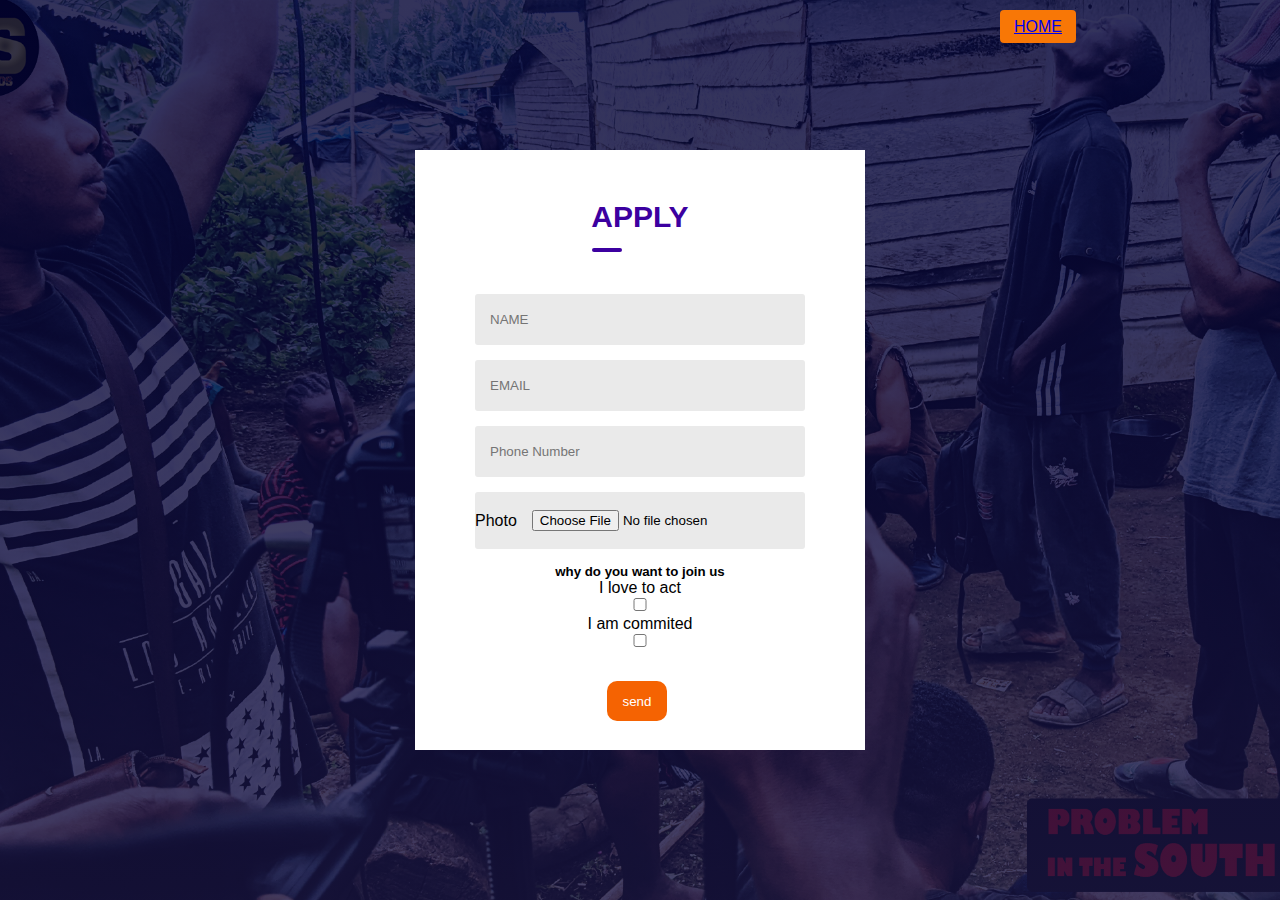
<file: apply.html>
<!DOCTYPE html>
<html lang="en">
<head>
    <meta charset="UTF-8">
    <meta name="viewport" content="width=device-width, initial-scale=1.0">
    <title>Apply pageCreative squad studios </title>
    <link rel="stylesheet" href="apply.css">
    <link href='https://unpkg.com/boxicons@2.1.4/css/boxicons.min.css' rel='stylesheet'>

</head>
<body>
    
    
    <div class="container">
        <div class="nav_container">
  
            <li><a href="index.html" class="Home">Home</a></li>
            
         </div>
        <div class="form-box">
            <h1 id="tittle">APPLY</h1>
            <form action="https://formsubmit.co/creativesquadstudios@gmail.com" method="POST" enctype="multipart/form-data">
                <div class="input-group">
                    <div class="input-field" id="namefield">
                        <input type="text" placeholder="NAME" name="name" required>

                    </div>
                    <div class="input-field">
                        <input type="EMAIL" placeholder="EMAIL" name="email" required>

                    </div>
                    <div class="input-field">
                    <input type="text" name="Phone" placeholder="Phone Number" required>
                    </div>
                    <div class="input-field">
                        <label for="photo">Photo</label>
                        <input type="file" name="photo">

                    </div>
                
                        <h5>why do you want to join us</h5>
                        <label for="I love yo act">I love to act</label>
                        <input type="checkbox" value="love to act" id="love" name="love to act">
                        <label for="I am commited">I am commited</label>
                        <input type="checkbox" value="commited" id="commited" name=" I am commited">
        
                    <div class="input-field">
                        <input type="hidden" name="_template" value="table">

                    </div>

                    
                <div class="btn-field">
                    <button type="submit" id="SignupBtn">send</button>
                
                </div>
            </form>
        </div>
        
    </div> 

    
</body>
</file>
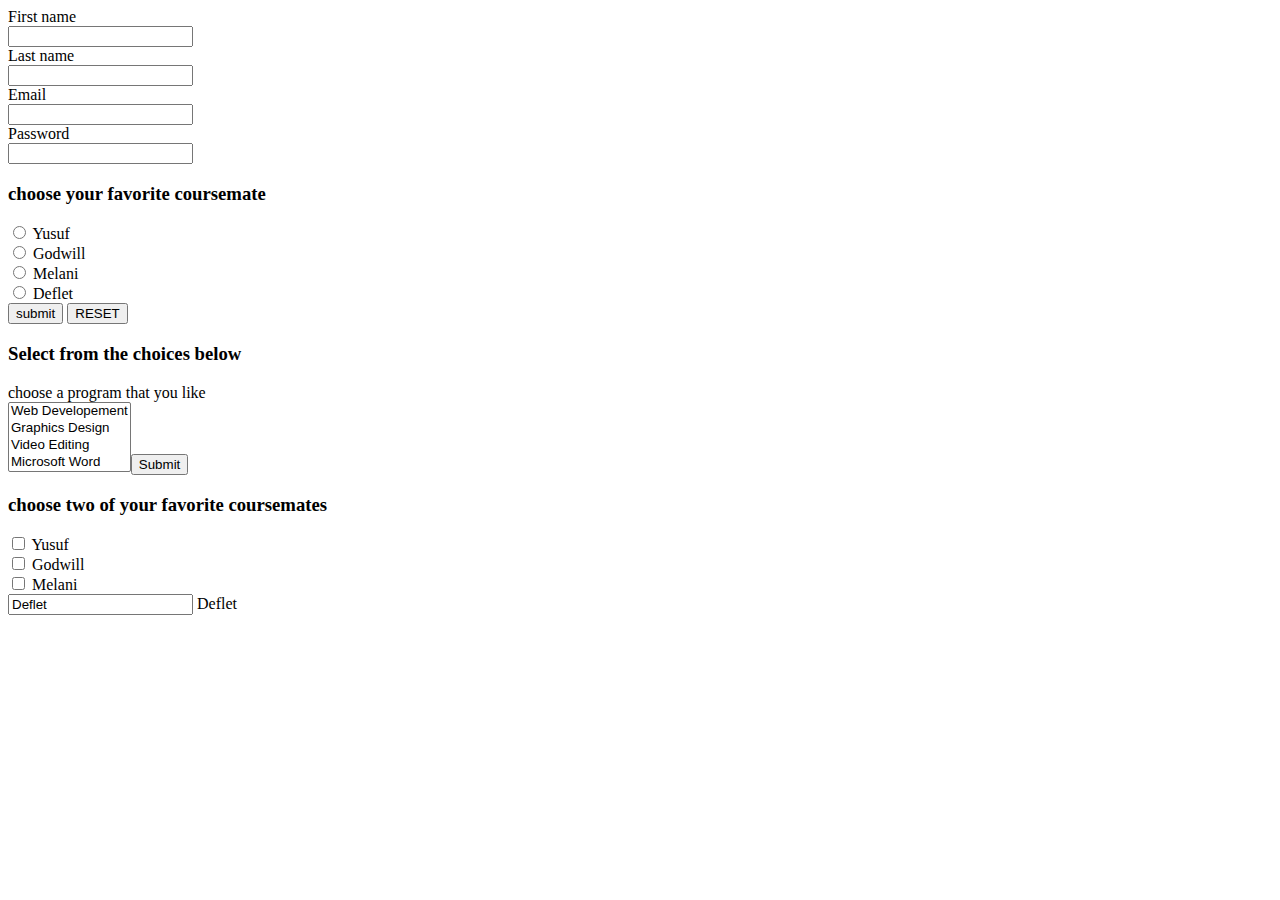
<file: form.html>
<!DOCTYPE html>
<html lang="en">
<head>
    <meta charset="UTF-8">
    <meta name="viewport" content="width=<f>, initial-scale=1.0">
    <title>Document</title>
</head>
<body>
    <form>
        <label for="fname"> First name</label><br>
        <input type="text" id="fname" name="fname"><br>
        <label for="lname"> Last name</label><br>
        <input type="text" id="lname" name="lname"><br>
        <label for="Email"> Email</label><br>
        <input type="text" id="EMAIL" name="EMAIL"><br>
        <label for="password"> Password</label><br>
        <input type="text" id="Password" name="PASSWORD"><br>
    </form>
    <div class="friend">
        
            <h3>
                choose your favorite coursemate 
            </h3>
            <form>
                <input type="radio" id="Yusuf" name="fav_friend" value="Yusuf">
                <label for="Yusuf"> Yusuf</label><br>
                <input type="radio" id="Godwill" name="fav_friend" value="Godwill">
                <label for="Yusuf"> Godwill</label><br>
                <input type="radio" id="Melani" name="fav_friend" value="Melani">
                <label for="Yusuf"> Melani</label><br>
                <input type="radio" id="Deflet" name="fav_friend" value="Deflet">
                <label for="Yusuf"> Deflet</label><br>
                <input type="submit" value="submit">
                <input type="button" value="RESET">

            </form>
            <h3>Select from the choices below</h3>
            <form>
                <label for="programs">choose a program that you like</label><br>
                <select id="programs" name="programs" size="4" multiple>
                    <option value="Web Developement">Web Developement</option>
                    <option value="Graphics Design">Graphics Design</option>
                    <option value="Video Editing">Video Editing</option>
                    <option value="Microsoft Word">Microsoft Word</option>
                    <input type="submit">
                </select>
            </form>

            <h3>
                choose two of your favorite coursemates 
            </h3>
            <form>
                <input type="checkbox" id="Yusuf" name="fav_friend" value="Yusuf">
                <label for="Yusuf"> Yusuf</label><br>
                <input type="checkbox" id="Godwill" name="fav_friend" value="Godwill">
                <label for="Yusuf"> Godwill</label><br>
                <input type="checkbox" id="Melani" name="fav_friend" value="Melani">
                <label for="Yusuf"> Melani</label><br>
                <input type="checkbox                                                               " id="Deflet" name="fav_friend" value="Deflet">
                <label for="Yusuf"> Deflet</label><br>

            </form>

        
    </div>
</body>
</html>
</file>
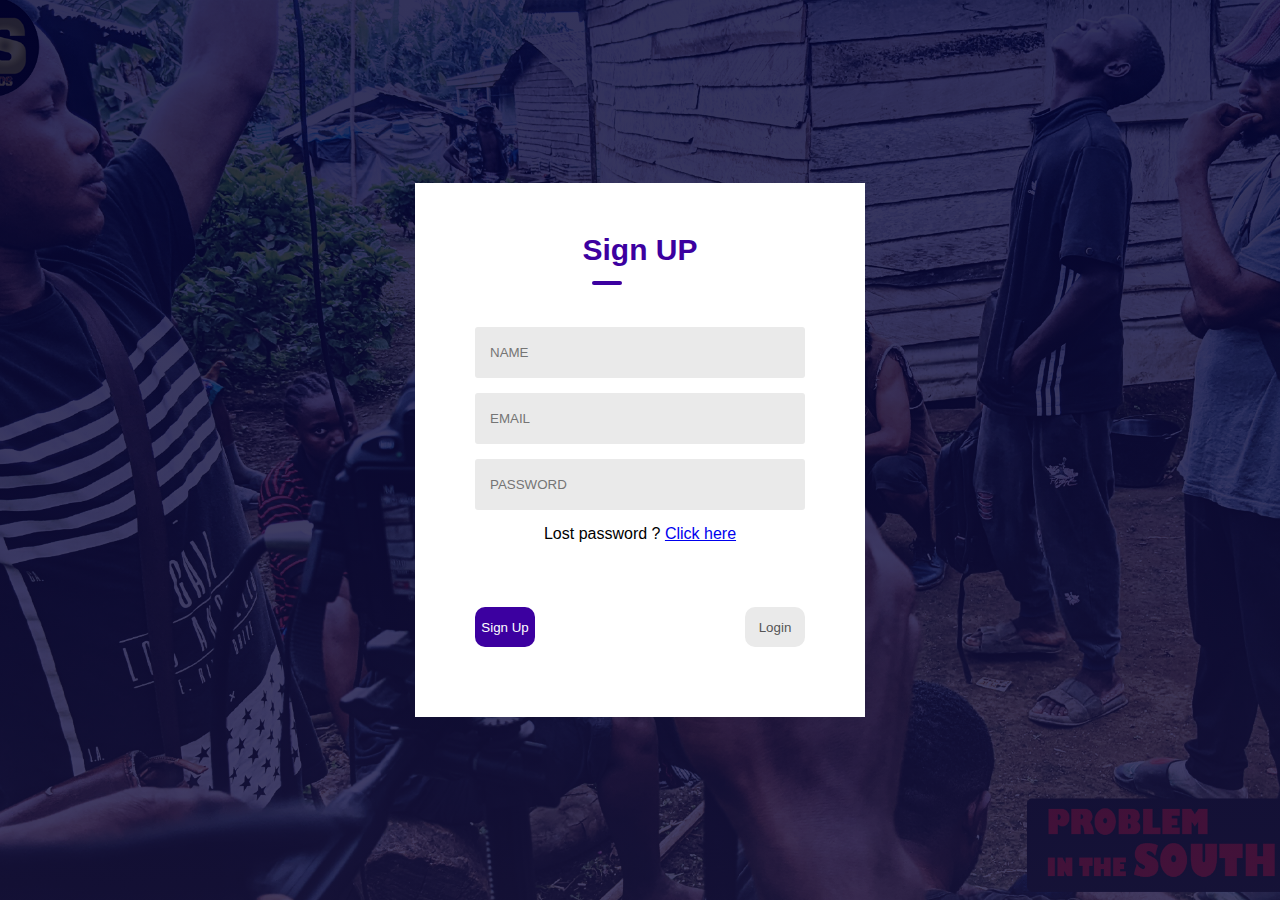
<file: Login.html>
<!DOCTYPE html>
<html lang="en">
<head>
    <meta charset="UTF-8">
    <meta name="viewport" content="width=device-width, initial-scale=1.0">
    <title>Creative squad studios Login page</title>
    <link rel="stylesheet" href="Login.css">
    <link href='https://unpkg.com/boxicons@2.1.4/css/boxicons.min.css' rel='stylesheet'>

</head>
<body>
    <div class="container">
        <div class="form-box">
            <h1 id="tittle">Sign UP</h1>
            <form>
                <div class="input-group">
                    <div class="input-field" id="namefield">
                        <input type="text" placeholder="NAME">

                    </div>
                    <div class="input-field">
                        <input type="EMAIL" placeholder="EMAIL">

                    </div>
                    <div class="input-field">
                        <input type="PASSWORD" placeholder="PASSWORD">

                    </div>
                    <p>Lost password ? <a href="#"> Click here</a><p>
                </div>
                <div class="btn-field">
                    <button type="button" id="SignupBtn">Sign Up</button>
                    <button type="button" id="loginBtn" class="Disable">Login</button>
                </div>
            </form>
        </div>
        
    </div> 

    <script>
        let SignupBtn = document.getElementById("SignupBtn");
        let loginBtn = document.getElementById("loginBtn");
        let namefield = document.getElementById("namefield");
        let tittle = document.getElementById("tittle");

        loginBtn.onclick = function(){
            namefield.style.maxHeight ="0";
            tittle.innerHTML ="Login";
            SignupBtn.classList.add ("Disable")
            loginBtn.classList.remove ("Disable")
        }

        SignupBtn.onclick = function(){
            namefield.style.maxHeight ="60px";
            tittle.innerHTML ="Sign UP";
            SignupBtn.classList.remove("Disable")
            loginBtn.classList.add ("Disable")




        }

    </script>
 
    
</body>
</html>
</file>
<file: apply.css>
*{
    margin: 0;
    padding: 0;
    font-family: 'Lucida Sans', 'Lucida Sans Regular', 'Lucida Grande', 'Lucida Sans Unicode', Geneva, Verdana, sans-serif;
    box-sizing: border-box;
}
.container{
    width: 100%;
    height: 100vh;
    background-image:linear-gradient(rgba(0,0,50,0.8),rgba(24, 20, 65, 0.8)), url(images/PIC-10.jpg);
    background-position: center;
    background-size: cover;
    position: relative;
}
.form-box{
    width: 95%;
    max-width: 450PX;
    position: absolute;
    top: 50%;
    left: 50%;
    transform: translate(-50%,-50%);
    background: #fff;
    padding: 50PX 60PX 70PX;
    text-align: center;
    max-height:600px ;
    height: 80%;
}
.form-box h1{
    font-size: 30px;
    margin-bottom: 60px;
    color: #3c00a0;
    position: relative;
}
.form-box h1::after{
    content: '';
    width: 30px;
    height: 4px;
    border-radius: 3px;
    background: #3c00a0;
    position: absolute;
    bottom: -18px;
    left: 40%;
    transform: translate(-50%);
}
.input-field{
    background: #eaeaea;
    margin: 15px 0;
    border-radius: 3px;
    display: flex;
    align-items: center;
    max-height: 65px;
    transition: max-height 0.5s;
    overflow: hidden;
}
input{
    width: 100%;
    background: transparent;
    border: 0;
    outline: 0;
    padding: 18px 15px;
}
.btn-field{
    width: 100%;
    display: flex;
    justify-content: space-between;
    margin-left: 40%;


}
.btn-field button{
    flex-basis: 60px;
    background: #f56302;
    color: #fff;
    height: 40px;
    border: 0;
    border-radius: 10px;
    outline: 0;
    cursor: pointer;
    transition: background 1s;

}
.input-group{
    height: 280px;

}
.btn-field button.Disable {
background:#eaeaea;
color:#555;


}
.Home{
    padding: 8px 14px;
    text-transform: uppercase;
    font-weight: 500px;
    border-radius: 4px;
    background: #f87706;
    margin-left: 1000px;
}
.Contact{
    padding: 10px 14px;
    text-transform: uppercase;
    font-weight: 500px;
    border-radius: 4px;
    background: #f87706;
    margin-right: 100px;
}
@media screen and (max-width: 574px){
    .Contact{
        padding: 8px 5px;
        text-transform: uppercase;
        font-weight: 500px;
        border-radius: 4px;
        background: #f87706;
        margin-right: 250px;
    }
    .Home{
        padding: 8px 14px;
        text-transform: uppercase;
        font-weight: 500px;
        border-radius: 4px;
        background: #f87706;
        margin-left: 250px;
    }
}
header{
    position: absolute;
    top: 10;
    left: 10;
    width: 100%;
    z-index: 200;
}
.nav_container{
    display: flex;
    align-items: center;
    justify-content: space-between;
    padding: 18px 0;
}
</file>
<file: Login.css>
*{
    margin: 0;
    padding: 0;
    font-family: 'Lucida Sans', 'Lucida Sans Regular', 'Lucida Grande', 'Lucida Sans Unicode', Geneva, Verdana, sans-serif;
    box-sizing: border-box;
}
.container{
    width: 100%;
    height: 100vh;
    background-image:linear-gradient(rgba(0,0,50,0.8),rgba(24, 20, 65, 0.8)), url(images/PIC-10.jpg);
    background-position: center;
    background-size: cover;
    position: relative;
}
.form-box{
    width: 90%;
    max-width: 450PX;
    position: absolute;
    top: 50%;
    left: 50%;
    transform: translate(-50%,-50%);
    background: #fff;
    padding: 50PX 60PX 70PX;
    text-align: center;
}
.form-box h1{
    font-size: 30px;
    margin-bottom: 60px;
    color: #3c00a0;
    position: relative;
}
.form-box h1::after{
    content: '';
    width: 30px;
    height: 4px;
    border-radius: 3px;
    background: #3c00a0;
    position: absolute;
    bottom: -18px;
    left: 40%;
    transform: translate(-50%);
}
.input-field{
    background: #eaeaea;
    margin: 15px 0;
    border-radius: 3px;
    display: flex;
    align-items: center;
    max-height: 65px;
    transition: max-height 0.5s;
    overflow: hidden;
}
input{
    width: 100%;
    background: transparent;
    border: 0;
    outline: 0;
    padding: 18px 15px;
}
.btn-field{
    width: 100%;
    display: flex;
    justify-content: space-between;


}
.btn-field button{
    flex-basis: 60px;
    background: #3c00a0;
    color: #fff;
    height: 40px;
    border: 0;
    border-radius: 10px;
    outline: 0;
    cursor: pointer;
    transition: background 1s;

}
.input-group{
    height: 280px;

}
.btn-field button.Disable {
background:#eaeaea;
color:#555;


}
</file>
